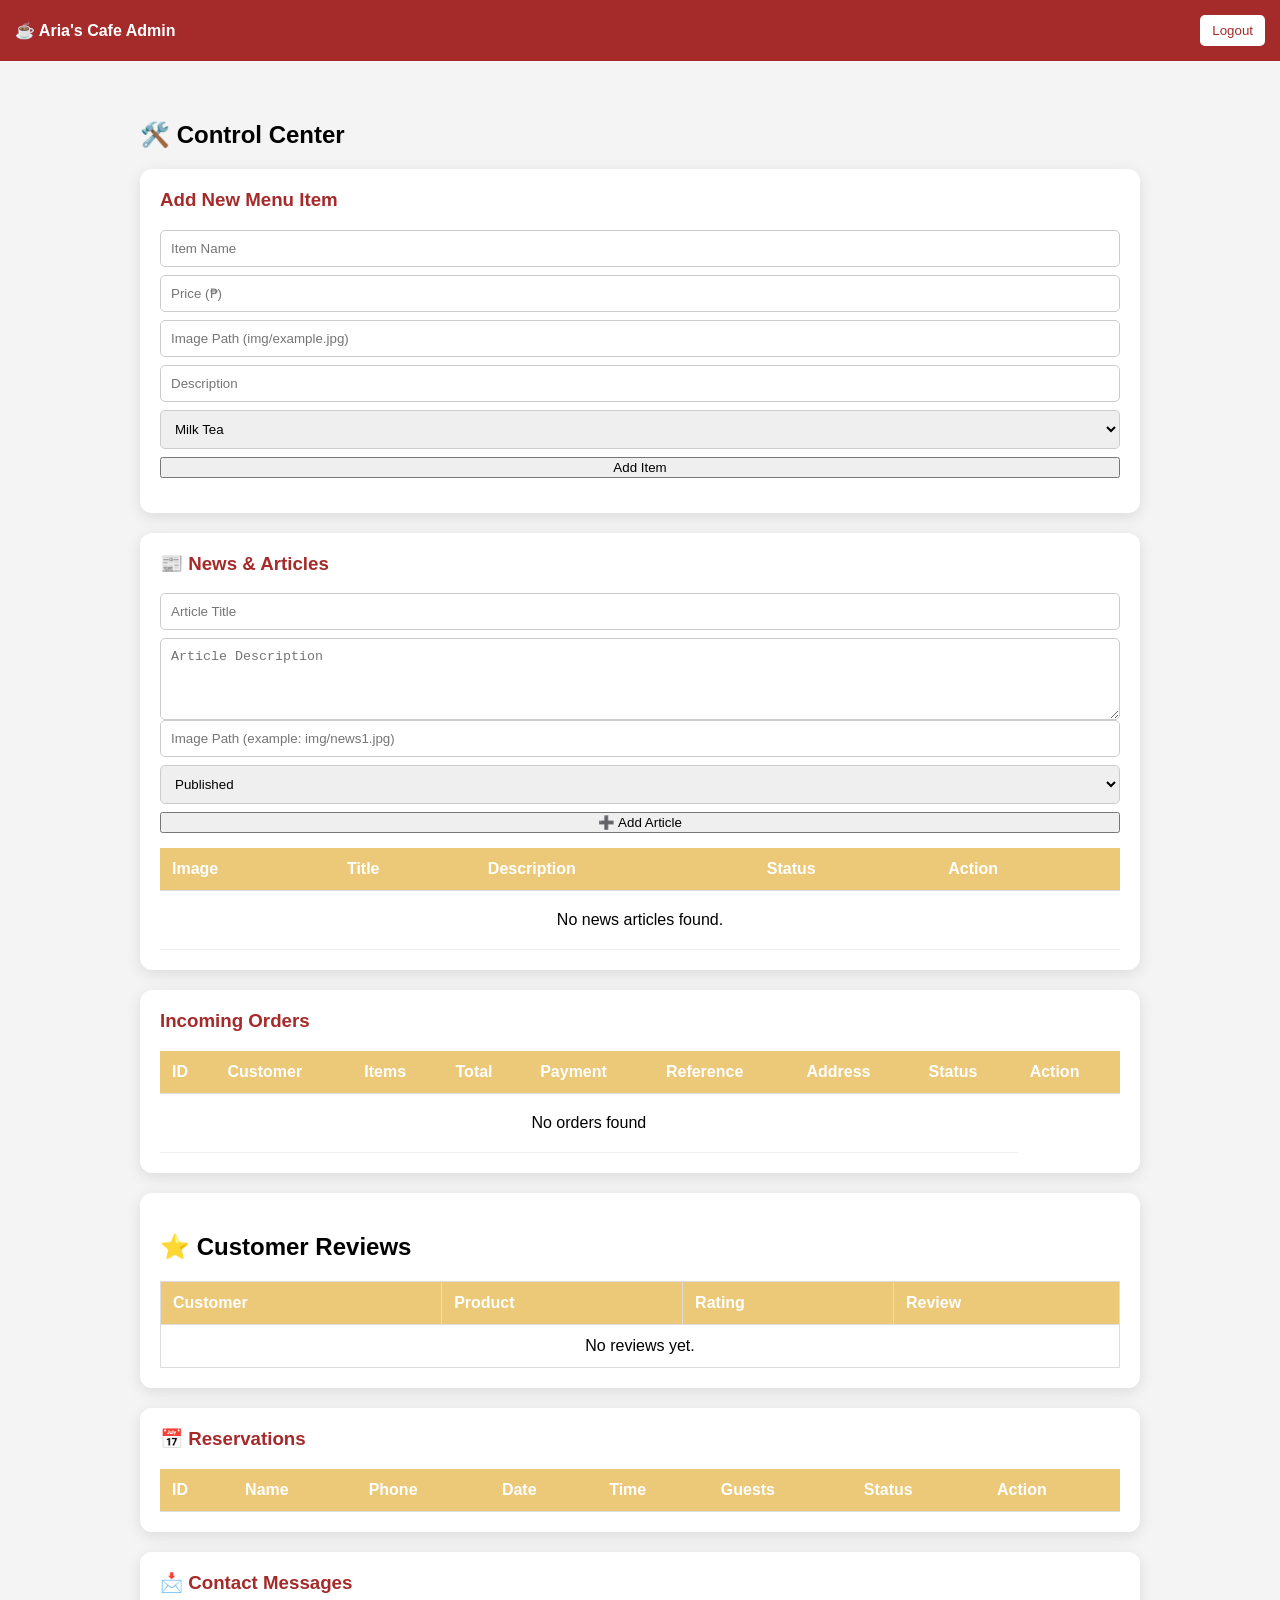
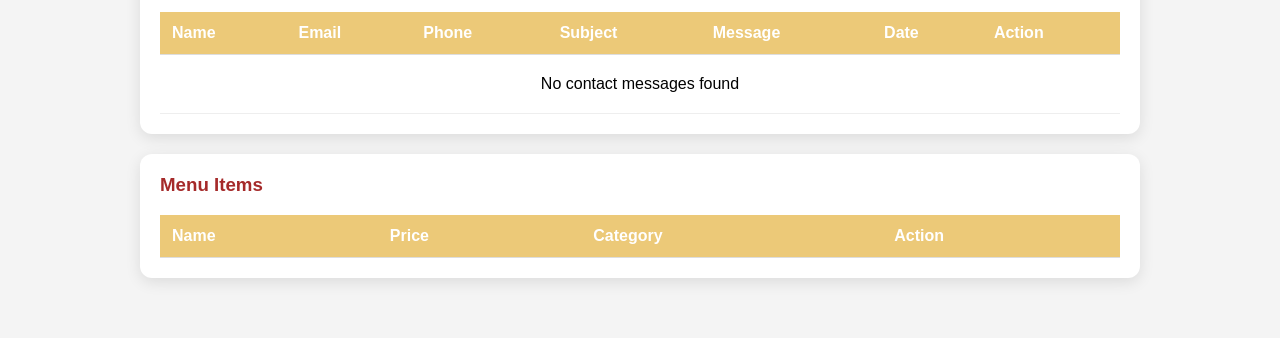
<file: admin.html>
<!DOCTYPE html>
<html lang="en">
<head>
<meta charset="UTF-8">
<meta name="viewport" content="width=device-width, initial-scale=1.0">
<title>Admin Dashboard - Aria's Cafe</title>

<style>
body{font-family:Arial;margin:0;background:#f4f4f4}
nav{display:flex;justify-content:space-between;align-items:center;background:brown;color:white;padding:15px}
.btn{padding:8px 12px;background:white;color:brown;border:none;border-radius:5px;cursor:pointer}
.admin-container{padding:40px;max-width:1000px;margin:auto}
.admin-card{background:white;padding:20px;border-radius:12px;box-shadow:0 4px 15px rgba(0,0,0,0.1);margin-bottom:20px}
.admin-table{width:100%;border-collapse:collapse;margin-top:15px}
.admin-table th,.admin-table td{border-bottom:1px solid #ddd;padding:12px;text-align:left}
.form-group{margin-bottom:15px;display:flex;flex-direction:column}
.form-group input,.form-group select{padding:10px;border-radius:5px;border:1px solid #ccc;margin-bottom:8px}
.status-badge{padding:5px 10px;border-radius:20px;font-size:12px;font-weight:bold}
.status-pending{background:#fef9c3;color:#854d0e}
.status-receive{background:#3498db;color:white;}
.status-ship{background: #e8ec05; color: white;}
.status-rejected{background:#e74c3c;color:white;}
.status-complete{background:#dcfce7;color:#166534}
/* CONTACT SECTION */
.admin-card h3{
  margin-top:0;
  color:brown;
}

.admin-table{
  width:100%;
  border-collapse:collapse;
  margin-top:15px;
}

.admin-table th{
  background:#ecc978;
  color:white;
  padding:12px;
}

.admin-table td{
  padding:12px;
  border-bottom:1px solid #eee;
  vertical-align:top;
}

.admin-table tr:hover{
  background:#fafafa;
}

/* CONTACT MESSAGE BOX */
.message-cell{
  max-width:250px;
  white-space:normal;
  word-wrap:break-word;
}

.review-table{
  width:100%;
  border-collapse:collapse;
  margin-top:15px;
}

.review-table th,
.review-table td{
  border:1px solid #ddd;
  padding:12px;
  text-align:left;
}

.review-table th{
  background:#ecc978;
  color:white;
}

.review-table tr:nth-child(even){
  background:#f9f9f9;
}

.review-stars{
  color:gold;
  font-size:18px;
}

</style>
<script src="aria-local.js"></script>
</head>
<body>

<nav>
<strong>☕ Aria's Cafe Admin</strong>
<div>
<button class="btn" onclick="logout()">Logout</button>
</div>
</nav>

<div class="admin-container">
<h2>🛠️ Control Center</h2>

<!-- ADD MENU -->
<div class="admin-card">
<h3>Add New Menu Item</h3>
<div class="form-group">
<input type="text" id="pName" placeholder="Item Name">
<input type="number" id="pPrice" placeholder="Price (₱)">
<input type="text" id="pImg" placeholder="Image Path (img/example.jpg)">
<input type="text" id="pDescription" placeholder="Description">
<select id="pCategory">
<option value="Milk Tea">Milk Tea</option>
<option value="Refreshers">Refreshers</option>
</select>
<button onclick="addProduct()">Add Item</button>
</div>
</div>

<!-- NEWS & ARTICLES -->
<div class="admin-card">
  <h3>📰 News & Articles</h3>

  <div class="form-group">
    <input type="hidden" id="newsEditIndex">

    <input
      type="text"
      id="newsTitle"
      placeholder="Article Title"
    >

    <textarea
      id="newsDescription"
      placeholder="Article Description"
      rows="4"
      style="padding:10px;border-radius:5px;border:1px solid #ccc;resize:vertical;"
    ></textarea>

    <input
      type="text"
      id="newsImage"
      placeholder="Image Path (example: img/news1.jpg)"
    >

    <select id="newsStatus">
      <option value="Published">Published</option>
      <option value="Hidden">Hidden</option>
    </select>

    <button onclick="saveNews()">➕ Add Article</button>
  </div>

  <table class="admin-table">
    <thead>
      <tr>
        <th>Image</th>
        <th>Title</th>
        <th>Description</th>
        <th>Status</th>
        <th>Action</th>
      </tr>
    </thead>

    <tbody id="newsAdminBody"></tbody>
  </table>
</div>

<!-- ORDERS -->
<div class="admin-card">
<h3>Incoming Orders</h3>
<table class="admin-table">
<thead>
  <tr>
    <th>ID</th>
    <th>Customer</th>
    <th>Items</th>
    <th>Total</th>
    <th>Payment</th>
    <th>Reference</th>
    <th>Address</th>
    <th>Status</th>
    <th>Action</th>
    </tr>
</thead>
<tbody id="adminOrdersBody"></tbody>
</table>
</div>

<div class="admin-card">
  <h2>⭐ Customer Reviews</h2>

  <table class="review-table">
    <thead>
      <tr>
        <th>Customer</th>
        <th>Product</th>
        <th>Rating</th>
        <th>Review</th>
      </tr>
    </thead>

    <tbody id="reviewsTableBody">
    </tbody>
  </table>
</div>


<div class="admin-card">
    <h3>📅 Reservations</h3>
    
    <table class="admin-table">
    <thead>
    <tr>
    <th>ID</th>
    <th>Name</th>
    <th>Phone</th>
    <th>Date</th>
    <th>Time</th>
    <th>Guests</th>
    <th>Status</th>
    <th>Action</th>
    </tr>
    </thead>
    
    <tbody id="reservationBody"></tbody>
    </table>
    </div>

    <div class="admin-card">
      <h3>📩 Contact Messages</h3>
    
      <table class="admin-table">
    <thead>
        <tr>
            <th>Name</th>
            <th>Email</th>
            <th>Phone</th>
            <th>Subject</th>
            <th>Message</th>
            <th>Date</th>
            <th>Action</th>
        </tr>
    </thead>
    <tbody id="contactTable"></tbody>
</table>
</div>

    <div class="admin-card">
      <h3>Menu Items</h3>
      
      <table class="admin-table">
      <thead>
      <tr>
      <th>Name</th>
      <th>Price</th>
      <th>Category</th>
      <th>Action</th>
      </tr>
      </thead>
      
      <tbody id="menuBody"></tbody>
      </table>
      </div>

<script>

// LOAD ORDERS
window.onload = function(){
  renderAdminOrders();
  renderReservations();
  renderMenu(); 
  renderContacts();
  loadReviews();
  renderNewsAdmin();
}

// ===== RENDER ADMIN ORDERS =====
function renderAdminOrders() {

const orders = JSON.parse(localStorage.getItem("orders")) || [];

const body = document.getElementById("adminOrdersBody");

if (!body) return;

// EMPTY STATE
if (orders.length === 0) {

  body.innerHTML = `
    <tr>
      <td colspan="8" style="text-align:center; padding:20px;">
        No orders found
      </td>
    </tr>
  `;

  return;
}

body.innerHTML = orders.map((order, index) => {

  // STATUS DESIGN
  let statusClass = "status-pending";

if(order.status === "Completed"){
  statusClass = "status-complete";
}
else if(order.status === "To Ship"){
  statusClass = "status-ship";
}
else if(order.status === "To Receive"){
  statusClass = "status-receive";
}
else if(order.status === "Rejected"){
  statusClass = "status-rejected";
}

  // ITEMS
  const items = Array.isArray(order.items)
    ? order.items.join(", ")
    : order.items;

    return `

<tr>

  <td>#${index + 1}</td>

  <td>${order.userName}</td>

  <td>${order.itemName}</td>

  <td>₱${order.total || 0}</td>

  <td>${order.payment || "N/A"}</td>

  <td>${order.referenceNumber || "-"}</td>

  <td>${order.address || "N/A"}</td>

  <td>
    <span class="status-badge ${statusClass}">
      ${order.status || "Pending"}
    </span>
  </td>

  <td>

<button onclick="shipOrder(${index})">📦</button>

<button onclick="receivedOrder(${index})">🚚</button>

<button onclick="completeOrder(${index})">✔</button>

<button onclick="rejectOrder(${index})">❌</button>

<button onclick="deleteOrder(${index})">🗑️</button>

</td>
</tr>

`;


}).join("");

}

// ==========================================
// NEWS & ARTICLES MANAGEMENT
// ==========================================

function saveNews(){

const title =
  document.getElementById("newsTitle").value.trim();

const description =
  document.getElementById("newsDescription").value.trim();

const image =
  document.getElementById("newsImage").value.trim();

const status =
  document.getElementById("newsStatus").value;

const editIndex =
  document.getElementById("newsEditIndex").value;

if(!title || !description || !image){

  alert("Please complete all article fields.");
  return;
}

let news =
  JSON.parse(localStorage.getItem("news")) || [];

const article = {
  title: title,
  description: description,
  image: image,
  status: status,
  date: new Date().toLocaleDateString()
};

// EDIT
if(editIndex !== ""){

  news[Number(editIndex)] = article;

  alert("✅ Article updated!");

}else{

  // ADD
  news.push(article);

  alert("✅ Article added!");

}

localStorage.setItem(
  "news",
  JSON.stringify(news)
);

clearNewsForm();
renderNewsAdmin();
}


// ==========================================
// DISPLAY NEWS IN ADMIN
// ==========================================

function renderNewsAdmin(){

const news =
  JSON.parse(localStorage.getItem("news")) || [];

const body =
  document.getElementById("newsAdminBody");

if(!body) return;

if(news.length === 0){

  body.innerHTML = `
    <tr>
      <td colspan="5"
          style="text-align:center;padding:20px;">
        No news articles found.
      </td>
    </tr>
  `;

  return;
}

body.innerHTML = news.map((article,index)=>`

  <tr>

    <td>
      <img
        src="${article.image}"
        alt="${article.title}"
        style="
          width:80px;
          height:60px;
          object-fit:cover;
          border-radius:8px;
        "
      >
    </td>

    <td>
      <strong>${article.title}</strong>
    </td>

    <td class="message-cell">
      ${article.description}
    </td>

    <td>

      <span class="status-badge ${
        article.status === "Published"
        ? "status-complete"
        : "status-rejected"
      }">

        ${article.status}

      </span>

    </td>

    <td>

      <button onclick="editNews(${index})">
        ✎
      </button>

      <button onclick="toggleNews(${index})">
        👁
      </button>

      <button onclick="deleteNews(${index})">
        🗑️
      </button>

    </td>

  </tr>

`).join("");

}


// ==========================================
// EDIT NEWS
// ==========================================

function editNews(index){

const news =
  JSON.parse(localStorage.getItem("news")) || [];

const article = news[index];

document.getElementById("newsTitle").value =
  article.title;

document.getElementById("newsDescription").value =
  article.description;

document.getElementById("newsImage").value =
  article.image;

document.getElementById("newsStatus").value =
  article.status;

document.getElementById("newsEditIndex").value =
  index;

window.scrollTo({
  top: 0,
  behavior: "smooth"
});

}


// ==========================================
// HIDE / PUBLISH NEWS
// ==========================================

function toggleNews(index){

let news =
  JSON.parse(localStorage.getItem("news")) || [];

if(news[index].status === "Published"){

  news[index].status = "Hidden";

}else{

  news[index].status = "Published";

}

localStorage.setItem(
  "news",
  JSON.stringify(news)
);

renderNewsAdmin();

}


// ==========================================
// DELETE NEWS
// ==========================================

function deleteNews(index){

let news =
  JSON.parse(localStorage.getItem("news")) || [];

if(!confirm("Delete this article?")){
  return;
}

news.splice(index,1);

localStorage.setItem(
  "news",
  JSON.stringify(news)
);

renderNewsAdmin();

}


// ==========================================
// CLEAR FORM
// ==========================================

function clearNewsForm(){

document.getElementById("newsTitle").value = "";

document.getElementById("newsDescription").value = "";

document.getElementById("newsImage").value = "";

document.getElementById("newsStatus").value =
  "Published";

document.getElementById("newsEditIndex").value = "";

}



// ===== SHIP ORDER =====
function shipOrder(index) {

let orders = JSON.parse(localStorage.getItem("orders")) || [];

orders[index].status = "To Ship";

localStorage.setItem("orders", JSON.stringify(orders));

renderAdminOrders();

}



// ===== RECEIVED ORDER =====
function receivedOrder(index) {

let orders = JSON.parse(localStorage.getItem("orders")) || [];

orders[index].status = "To Receive";

localStorage.setItem("orders", JSON.stringify(orders));

renderAdminOrders();

}



// ===== COMPLETE ORDER =====
function completeOrder(index) {

let orders = JSON.parse(localStorage.getItem("orders")) || [];

orders[index].status = "Completed";

localStorage.setItem("orders", JSON.stringify(orders));

renderAdminOrders();

}



// ===== DELETE ORDER =====
function deleteOrder(index) {

let orders = JSON.parse(localStorage.getItem("orders")) || [];

const confirmDelete = confirm("Delete this order?");

if (!confirmDelete) return;

orders.splice(index, 1);

localStorage.setItem("orders", JSON.stringify(orders));

renderAdminOrders();

}



// ===== LOAD ORDERS =====
renderAdminOrders();
// ADD MENU ITEM
function addProduct(){

let name = document.getElementById("pName").value.trim();
let description = document.getElementById("pDescription").value.trim();
let price = document.getElementById("pPrice").value;
let img = document.getElementById("pImg").value.trim();
let category = document.getElementById("pCategory").value;

if(!name || !description || !price || !img){
  alert("Please complete all menu item fields.");
  return;
}

let menu =
  JSON.parse(localStorage.getItem("menu")) || [];

menu.push({
  name: name,
  description: description,
  price: Number(price),
  img: img,
  category: category
});

localStorage.setItem(
  "menu",
  JSON.stringify(menu)
);

alert("✅ Item added to menu!");

document.getElementById("pName").value = "";
document.getElementById("pDescription").value = "";
document.getElementById("pPrice").value = "";
document.getElementById("pImg").value = "";

renderMenu();
}


function renderReservations(){

const reservations =
JSON.parse(localStorage.getItem("reservations")) || [];

const body =
document.getElementById("reservationBody");

body.innerHTML = reservations.map((r,index)=>{

  let statusClass = "status-pending";

  if(r.status === "Confirmed"){
  statusClass = "status-ship";
}
else if(r.status === "Completed"){
  statusClass = "status-complete";
}
else if(r.status === "Cancelled"){
  statusClass = "status-rejected";
}
else if(r.status === "Rejected"){
  statusClass = "status-rejected";
}

  return `
    <tr>

      <td>#${index+1}</td>

      <td>${r.name}</td>

      <td>${r.phone}</td>

      <td>${r.date}</td>

      <td>${r.time}</td>

      <td>${r.guests}</td>

      <td>
        <span class="status-badge ${statusClass}">
          ${r.status || "Pending"}
        </span>
      </td>

      <td>

<button onclick="confirmReservation(${index})" title="Confirm Reservation">
  👍
</button>

<button onclick="rejectReservation(${index})" title="Reject Reservation">
  🚫
</button>

<button onclick="completeReservation(${index})" title="Complete Reservation">
  ✅
</button>

<button onclick="cancelReservation(${index})" title="Cancel Reservation">
  ❌
</button>

<button onclick="deleteReservation(${index})" title="Delete Reservation">
  🗑️
</button>

      </td>

    </tr>
  `;

}).join("");

}

function rejectReservation(index){

let reservations =
  JSON.parse(localStorage.getItem("reservations")) || [];

const reservation = reservations[index];

const reason = prompt(
  "Reason for rejecting this reservation?\n\n" +
  "Example:\n" +
  "- Full reservation for this time\n" +
  "- No available tables\n" +
  "- Too many guests for this time slot"
);

if(!reason || !reason.trim()){
  return;
}

reservations[index].status = "Rejected";
reservations[index].rejectReason = reason.trim();

localStorage.setItem(
  "reservations",
  JSON.stringify(reservations)
);

renderReservations();

alert("❌ Reservation rejected.");
} 

function deleteReservation(i){
  let reservations = JSON.parse(localStorage.getItem("reservations"));
  reservations.splice(i,1);
  localStorage.setItem("reservations", JSON.stringify(reservations));
  renderReservations();
}

function logout(){
  location.href='login.html';
}

function renderMenu(){
  const menu = JSON.parse(localStorage.getItem("menu")) || [];
  const body = document.getElementById("menuBody");

  body.innerHTML = menu.map((item,index)=>`
    <tr>
      <td>${item.name}</td>
      <td>₱${item.price}</td>
      <td>${item.category}</td>
      <td>
        <button class="admin-btn delete-btn" onclick="deleteMenu(${index})">🗑</button>
      </td>
    </tr>
  `).join("");
}

function deleteMenu(i){
  let menu = JSON.parse(localStorage.getItem("menu"));
  menu.splice(i,1); // remove item
  localStorage.setItem("menu", JSON.stringify(menu));
  renderMenu();
}

const users =
JSON.parse(localStorage.getItem("users")) || [];

let allOrders = [];

users.forEach(user => {

  const userOrders =
  JSON.parse(
    localStorage.getItem(
      "orders_" + user.email
    )
  ) || [];

  allOrders.push(...userOrders);

});

console.log(allOrders);
let orders =
JSON.parse(localStorage.getItem("orders")) || [];


// ===== CONTACT MESSAGES =====

function renderContacts(){

const contacts =
JSON.parse(localStorage.getItem("contacts")) || [];

const table =
document.getElementById("contactTable");

if(!table) return;

if(contacts.length === 0){

  table.innerHTML = `
    <tr>
      <td colspan="7" style="text-align:center;padding:20px;">
        No contact messages found
      </td>
    </tr>
  `;

  return;
}

table.innerHTML = contacts.map((contact,index)=>`

  <tr>

    <td>${contact.name || "-"}</td>

    <td>${contact.email || "-"}</td>

    <td>${contact.phone || "-"}</td>

    <td>${contact.subject || "-"}</td>

    <td>${contact.message || "-"}</td>

    <td>${contact.date || "-"}</td>

    <td>

      <button onclick="deleteContact(${index})">
        🗑️
      </button>

    </td>

  </tr>

`).join("");

}


function deleteContact(index){

let contacts =
JSON.parse(localStorage.getItem("contacts")) || [];

const confirmDelete =
confirm("Delete this message?");

if(!confirmDelete) return;

contacts.splice(index,1);

localStorage.setItem(
  "contacts",
  JSON.stringify(contacts)
);

renderContacts();

}

function verifyPayment(index){

let orders =
JSON.parse(localStorage.getItem("orders")) || [];

orders[index].status =
"Payment Verified";

localStorage.setItem(
"orders",
JSON.stringify(orders)
);

renderAdminOrders();

}

function rejectOrder(index){

let orders =
JSON.parse(localStorage.getItem("orders")) || [];

const reason = prompt(
  "Reason for rejection?\n\nExample:\n- Invalid reference number\n- Item sold out"
);

if(!reason) return;

orders[index].status = "Rejected";
orders[index].rejectReason = reason;

localStorage.setItem(
  "orders",
  JSON.stringify(orders)
);

renderAdminOrders();

}

function confirmReservation(index){

let reservations =
JSON.parse(localStorage.getItem("reservations")) || [];

reservations[index].status =
"Confirmed";

localStorage.setItem(
"reservations",
JSON.stringify(reservations)
);

renderReservations();
}

function completeReservation(index){

let reservations =
JSON.parse(localStorage.getItem("reservations")) || [];

reservations[index].status =
"Completed";

localStorage.setItem(
"reservations",
JSON.stringify(reservations)
);

renderReservations();
}

function cancelReservation(index){

let reservations =
JSON.parse(localStorage.getItem("reservations")) || [];

reservations[index].status =
"Cancelled";

localStorage.setItem(
"reservations",
JSON.stringify(reservations)
);

renderReservations();
}

function loadReviews(){

const orders =
JSON.parse(localStorage.getItem("orders")) || [];

const tbody =
document.getElementById("reviewsTableBody");

tbody.innerHTML = "";

const reviewedOrders =
orders.filter(order => order.review);

if(reviewedOrders.length === 0){

  tbody.innerHTML = `
    <tr>
      <td colspan="4" style="text-align:center;">
        No reviews yet.
      </td>
    </tr>
  `;

  return;
}

reviewedOrders.forEach(order => {

  tbody.innerHTML += `
    <tr>
      <td>${order.customerName || order.name || "Customer"}</td>
      <td>${order.itemName}</td>
      <td class="review-stars">
        ${"⭐".repeat(order.rating)}
      </td>
      <td>${order.review}</td>
    </tr>
  `;

});

}

</script>

</body>
</html>
</file>
